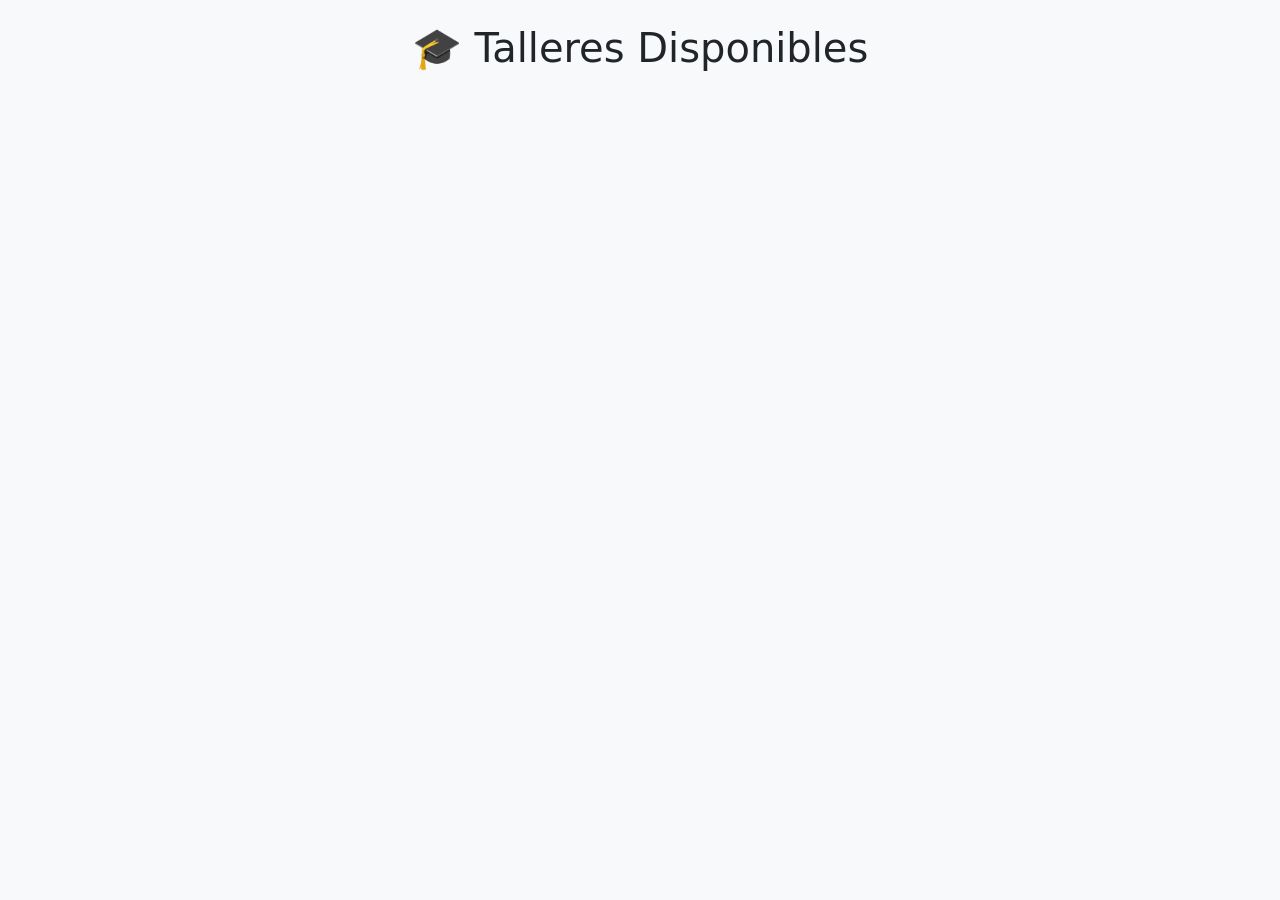
<file: index.html>
<!DOCTYPE html>
<html>
<head>
    <title>Talleres</title>
    <link href="https://cdn.jsdelivr.net/npm/bootstrap@5.3.0/dist/css/bootstrap.min.css" rel="stylesheet">
</head>

<body class="bg-light">

<div class="container mt-4">

    <h1 class="text-center mb-4">🎓 Talleres Disponibles</h1>

    <div id="workshops" class="row"></div>

</div>

<script src="script.js"></script>

</body>
</html>
</file>
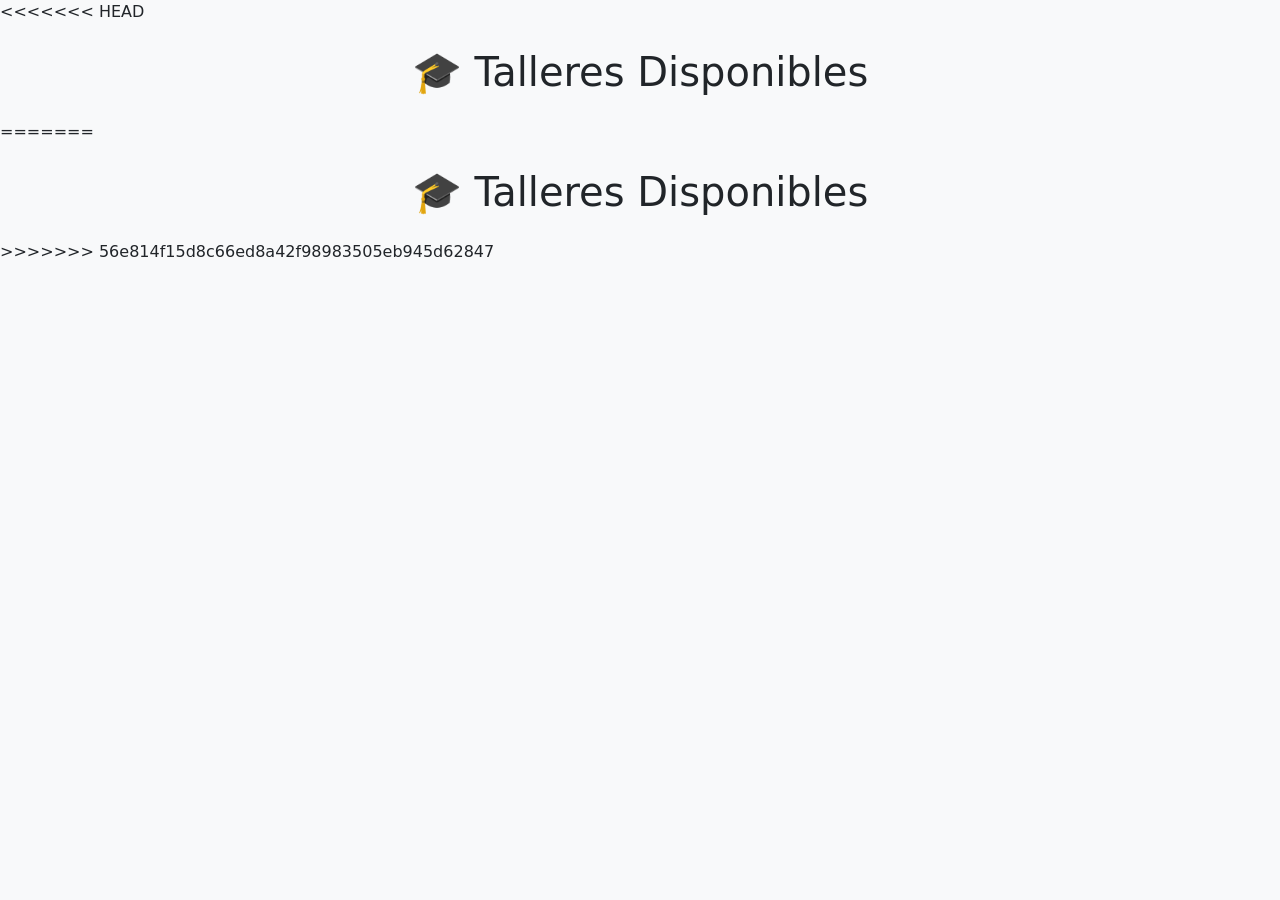
<file: frontend/index.html>
<<<<<<< HEAD
<!DOCTYPE html>
<html>
<head>
    <title>Talleres</title>

    <link href="https://cdn.jsdelivr.net/npm/bootstrap@5.3.0/dist/css/bootstrap.min.css" rel="stylesheet">
</head>
<body class="bg-light">

<div class="container mt-4">
    <h1 class="text-center mb-4">🎓 Talleres Disponibles</h1>

    <div id="workshops" class="row"></div>
</div>

<script src="script.js"></script>

=======
<!DOCTYPE html>
<html>
<head>
    <title>Talleres</title>

    <link href="https://cdn.jsdelivr.net/npm/bootstrap@5.3.0/dist/css/bootstrap.min.css" rel="stylesheet">
</head>
<body class="bg-light">

<div class="container mt-4">
    <h1 class="text-center mb-4">🎓 Talleres Disponibles</h1>

    <div id="workshops" class="row"></div>
</div>

<script src="script.js"></script>

>>>>>>> 56e814f15d8c66ed8a42f98983505eb945d62847
</body></html>
</file>
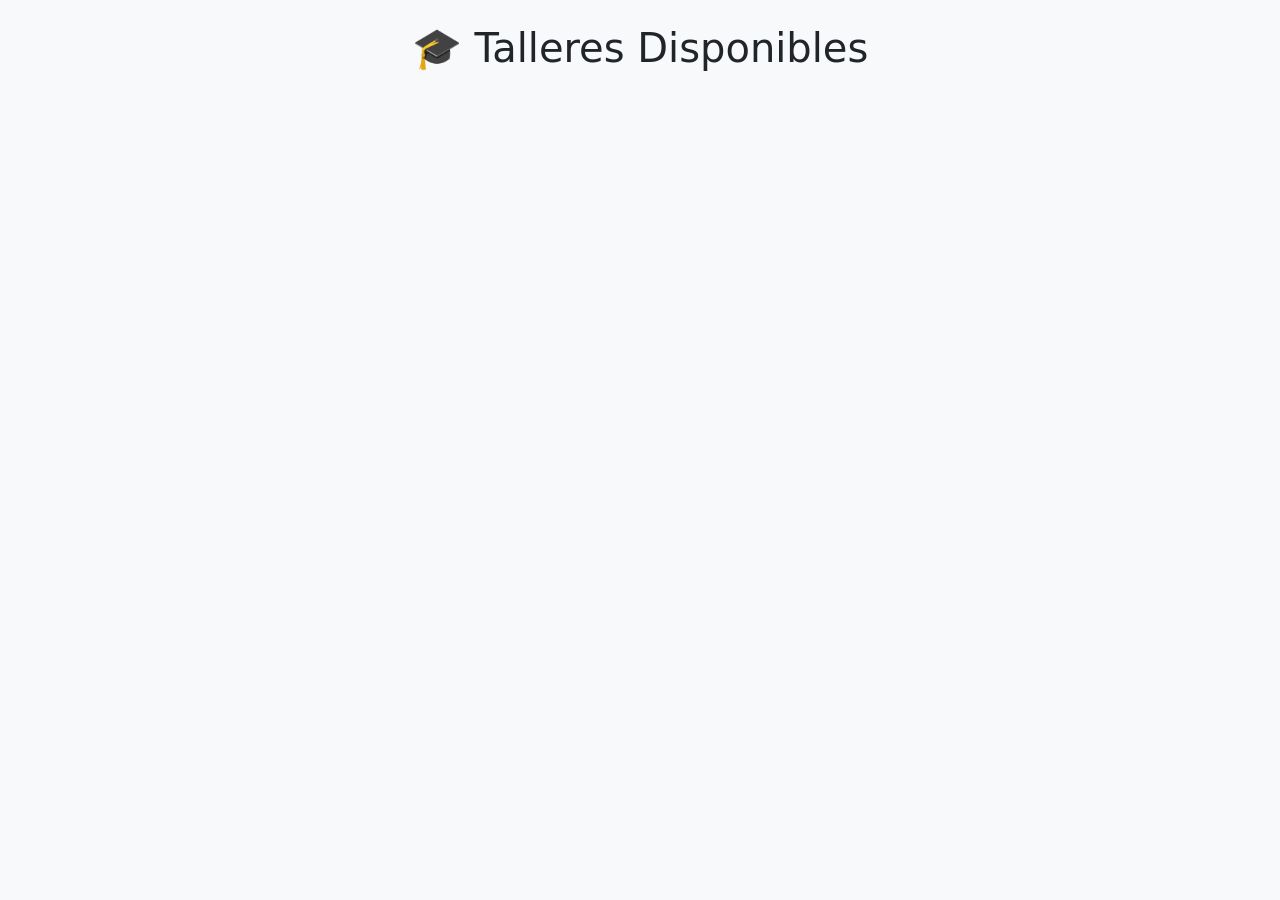
<file: admin.html>
<!DOCTYPE html>
<html>
<head>
    <title>Admin</title>
    <link href="https://cdn.jsdelivr.net/npm/bootstrap@5.3.0/dist/css/bootstrap.min.css" rel="stylesheet">
</head>

<body class="bg-light">

<div class="container mt-4">

    <h1 class="text-center mb-4">Panel Administrador</h1>

    <!-- FORMULARIO -->
    <form id="form" class="mb-4">
        <input class="form-control mb-2" id="name" placeholder="Nombre" required>
        <input class="form-control mb-2" id="description" placeholder="Descripción" required>
        <input class="form-control mb-2" id="date" type="date" required>
        <input class="form-control mb-2" id="time" type="time" required>
        <input class="form-control mb-2" id="place" placeholder="Lugar" required>
        <input class="form-control mb-2" id="category" placeholder="Categoría" required>

        <button class="btn btn-success w-100">Crear / Actualizar Taller</button>
    </form>

    <!-- TABLA -->
    <table class="table table-bordered">
        <thead>
            <tr>
                <th>Nombre</th>
                <th>Fecha</th>
                <th>Lugar</th>
                <th>Acciones</th>
            </tr>
        </thead>
        <tbody id="tabla"></tbody>
    </table>

</div>

<script>
    
// Autenticación básica (simulada)
const password = prompt("Ingrese contraseña de administrador:");

if(password !== "admin123"){
    alert("Acceso denegado");
    window.location.href = "index.html";
}
const API = "https://talleres-api-myx2.onrender.com/workshops";
let editId = null;

// Cargar talleres
function cargar(){
    fetch(API)
    .then(res => res.json())
    .then(data => {
        const tabla = document.getElementById("tabla");
        tabla.innerHTML = "";

        data.forEach(w => {
            tabla.innerHTML += `
            <tr>
                <td>${w.name}</td>
                <td>${w.date}</td>
                <td>${w.place}</td>
                <td>
                    <button class="btn btn-warning btn-sm" onclick="editar(${w.id})">Editar</button>
                    <button class="btn btn-danger btn-sm" onclick="eliminar(${w.id})">Eliminar</button>
                </td>
            </tr>
            `;
        });
    });
}

// Crear o actualizar
document.getElementById("form").addEventListener("submit", function(e){
    e.preventDefault();

    const data = {
        name: document.getElementById("name").value.trim(),
        description: document.getElementById("description").value.trim(),
        date: document.getElementById("date").value,
        time: document.getElementById("time").value,
        place: document.getElementById("place").value.trim(),
        category: document.getElementById("category").value.trim()
    };

    if(editId === null){
        fetch(API, {
            method: "POST",
            headers: {"Content-Type":"application/json"},
            body: JSON.stringify(data)
        })
        .then(() => {
            alert("Taller creado");
            document.getElementById("form").reset();
            cargar();
        });
    } else {
        fetch(API + "/" + editId, {
            method: "PUT",
            headers: {"Content-Type":"application/json"},
            body: JSON.stringify(data)
        })
        .then(() => {
            alert("Taller actualizado");
            editId = null;
            document.getElementById("form").reset();
            cargar();
        });
    }
});

// Editar
function editar(id){
    fetch(API + "/" + id)
    .then(res => res.json())
    .then(w => {
        document.getElementById("name").value = w.name;
        document.getElementById("description").value = w.description;
        document.getElementById("date").value = w.date;
        document.getElementById("time").value = w.time;
        document.getElementById("place").value = w.place;
        document.getElementById("category").value = w.category;

        editId = id;
    });
}

// Eliminar
function eliminar(id){
    fetch(API + "/" + id, { method: "DELETE" })
    .then(() => {
        alert("Eliminado");
        cargar();
    });
}

cargar();
</script>

</body>
</html>
</file>
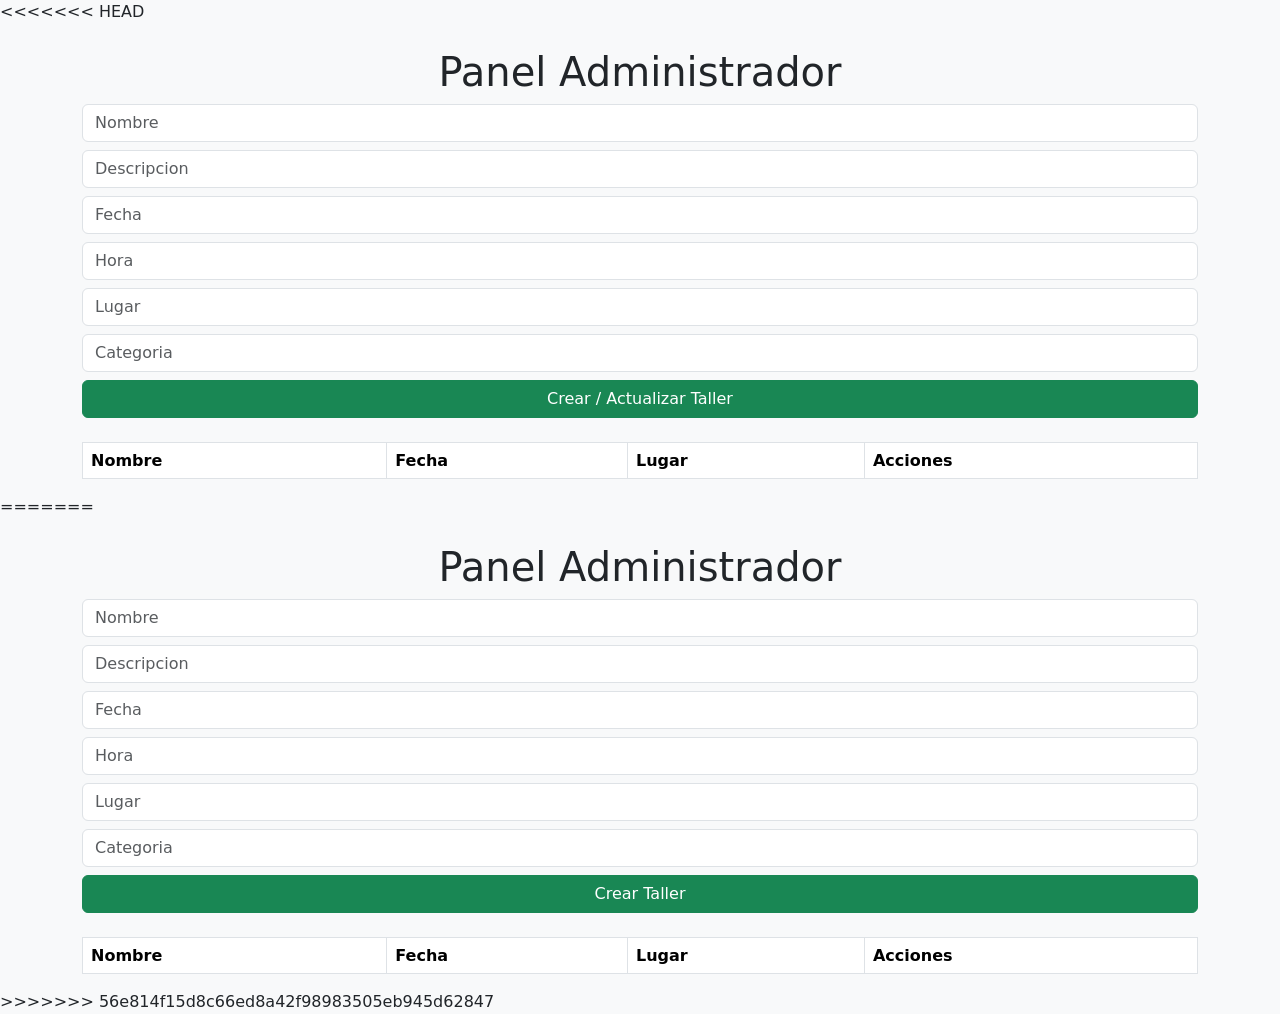
<file: frontend/admin.html>
<<<<<<< HEAD
<!DOCTYPE html>
<html>
<head>
    <title>Admin</title>
    <link href="https://cdn.jsdelivr.net/npm/bootstrap@5.3.0/dist/css/bootstrap.min.css" rel="stylesheet">
</head>

<body class="bg-light">

<div class="container mt-4">

    <h1 class="text-center">Panel Administrador</h1>

    <!-- FORMULARIO -->
    <form id="form" class="mb-4">
        <input class="form-control mb-2" id="name" placeholder="Nombre">
        <input class="form-control mb-2" id="description" placeholder="Descripcion">
        <input class="form-control mb-2" id="date" placeholder="Fecha">
        <input class="form-control mb-2" id="time" placeholder="Hora">
        <input class="form-control mb-2" id="place" placeholder="Lugar">
        <input class="form-control mb-2" id="category" placeholder="Categoria">

        <button class="btn btn-success w-100">Crear / Actualizar Taller</button>
    </form>

    <!-- TABLA -->
    <table class="table table-bordered">
        <thead>
            <tr>
                <th>Nombre</th>
                <th>Fecha</th>
                <th>Lugar</th>
                <th>Acciones</th>
            </tr>
        </thead>
        <tbody id="tabla"></tbody>
    </table>

</div>

<script>

const API = "http://127.0.0.1:10000/workshops";
let editId = null;

// CARGAR TABLA
function cargar(){
    fetch(API)
    .then(res => res.json())
    .then(data => {
        const tabla = document.getElementById("tabla");
        tabla.innerHTML = "";

        data.forEach(w => {
            tabla.innerHTML += `
            <tr>
                <td>${w.name}</td>
                <td>${w.date}</td>
                <td>${w.place}</td>
                <td>
                    <button class="btn btn-warning btn-sm" onclick="editar(${w.id})">Editar</button>
                    <button class="btn btn-danger btn-sm" onclick="eliminar(${w.id})">Eliminar</button>
                </td>
            </tr>
            `;
        });
    });
}

// CREAR / EDITAR
document.getElementById("form").addEventListener("submit", function(e){
    e.preventDefault();

    const data = {
        name: document.getElementById("name").value.trim(),
        description: document.getElementById("description").value.trim(),
        date: document.getElementById("date").value.trim(),
        time: document.getElementById("time").value.trim(),
        place: document.getElementById("place").value.trim(),
        category: document.getElementById("category").value.trim()
    };

    if(!data.name){
        alert("El nombre es obligatorio");
        return;
    }

    if(editId === null){
        fetch(API, {
            method: "POST",
            headers: {"Content-Type":"application/json"},
            body: JSON.stringify(data)
        })
        .then(() => {
            alert("Taller creado");
            document.getElementById("form").reset();
            cargar();
        });
    } else {
        fetch(API + "/" + editId, {
            method: "PUT",
            headers: {"Content-Type":"application/json"},
            body: JSON.stringify(data)
        })
        .then(() => {
            alert("Taller actualizado");
            editId = null;
            document.getElementById("form").reset();
            cargar();
        });
    }
});

// EDITAR
function editar(id){
    fetch(API + "/" + id)
    .then(res => res.json())
    .then(w => {
        document.getElementById("name").value = w.name;
        document.getElementById("description").value = w.description;
        document.getElementById("date").value = w.date;
        document.getElementById("time").value = w.time;
        document.getElementById("place").value = w.place;
        document.getElementById("category").value = w.category;

        editId = id;
    });
}

// ELIMINAR
function eliminar(id){
    fetch(API + "/" + id, { method: "DELETE" })
    .then(() => {
        alert("Taller eliminado");
        cargar();
    });
}

// INICIAR
cargar();

</script>

</body>
=======
<!DOCTYPE html>
<html>
<head>
    <title>Admin</title>
    <link href="https://cdn.jsdelivr.net/npm/bootstrap@5.3.0/dist/css/bootstrap.min.css" rel="stylesheet">
</head>

<body class="bg-light">

<div class="container mt-4">

    <h1 class="text-center">Panel Administrador</h1>

    <!-- FORMULARIO -->
    <form id="form" class="mb-4">
        <input class="form-control mb-2" id="name" placeholder="Nombre">
        <input class="form-control mb-2" id="description" placeholder="Descripcion">
        <input class="form-control mb-2" id="date" placeholder="Fecha">
        <input class="form-control mb-2" id="time" placeholder="Hora">
        <input class="form-control mb-2" id="place" placeholder="Lugar">
        <input class="form-control mb-2" id="category" placeholder="Categoria">

        <button class="btn btn-success w-100">Crear Taller</button>
    </form>

    <!-- TABLA -->
    <table class="table table-bordered">
        <thead>
            <tr>
                <th>Nombre</th>
                <th>Fecha</th>
                <th>Lugar</th>
                <th>Acciones</th>
            </tr>
        </thead>
        <tbody id="tabla"></tbody>
    </table>

</div>

<script>

const API = "http://127.0.0.1:5000/workshops";
let editId = null;

// CREAR / ACTUALIZAR
document.getElementById("form").addEventListener("submit", function(e){
    e.preventDefault();

    const data = {
        name: document.getElementById("name").value.trim(),
        description: document.getElementById("description").value,
        date: document.getElementById("date").value,
        time: document.getElementById("time").value,
        place: document.getElementById("place").value,
        category: document.getElementById("category").value
    };

    if(editId === null){
        fetch(API, {
            method: "POST",
            headers: {"Content-Type":"application/json"},
            body: JSON.stringify(data)
        })
        .then(() => {
            alert("Creado");
            document.getElementById("form").reset();
            cargar();
        });
    } else {
        fetch(API + "/" + editId, {
            method: "PUT",
            headers: {"Content-Type":"application/json"},
            body: JSON.stringify(data)
        })
        .then(() => {
            alert("Actualizado");
            editId = null;
            document.getElementById("form").reset();
            cargar();
        });
    }
});

// CARGAR TABLA
function cargar(){
    fetch(API)
    .then(res => res.json())
    .then(data => {
        const tabla = document.getElementById("tabla");
        tabla.innerHTML = "";

        data.forEach(w => {
            tabla.innerHTML += `
            <tr>
                <td>${w.name}</td>
                <td>${w.date}</td>
                <td>${w.place}</td>
                <td>
                    <button class="btn btn-warning btn-sm" onclick="editar(${w.id})">Editar</button>
                    <button class="btn btn-danger btn-sm" onclick="eliminar(${w.id})">Eliminar</button>
                </td>
            </tr>
            `;
        });
    });
}

// EDITAR
function editar(id){
    fetch(API + "/" + id)
    .then(res => res.json())
    .then(w => {
        document.getElementById("name").value = w.name;
        document.getElementById("description").value = w.description;
        document.getElementById("date").value = w.date;
        document.getElementById("time").value = w.time;
        document.getElementById("place").value = w.place;
        document.getElementById("category").value = w.category;

        editId = id;
    });
}

// ELIMINAR
function eliminar(id){
    fetch(API + "/" + id, {
        method: "DELETE"
    })
    .then(() => {
        alert("Eliminado");
        cargar();
    });
}

// CARGA INICIAL
cargar();

</script>

</body>
>>>>>>> 56e814f15d8c66ed8a42f98983505eb945d62847
</html>
</file>
